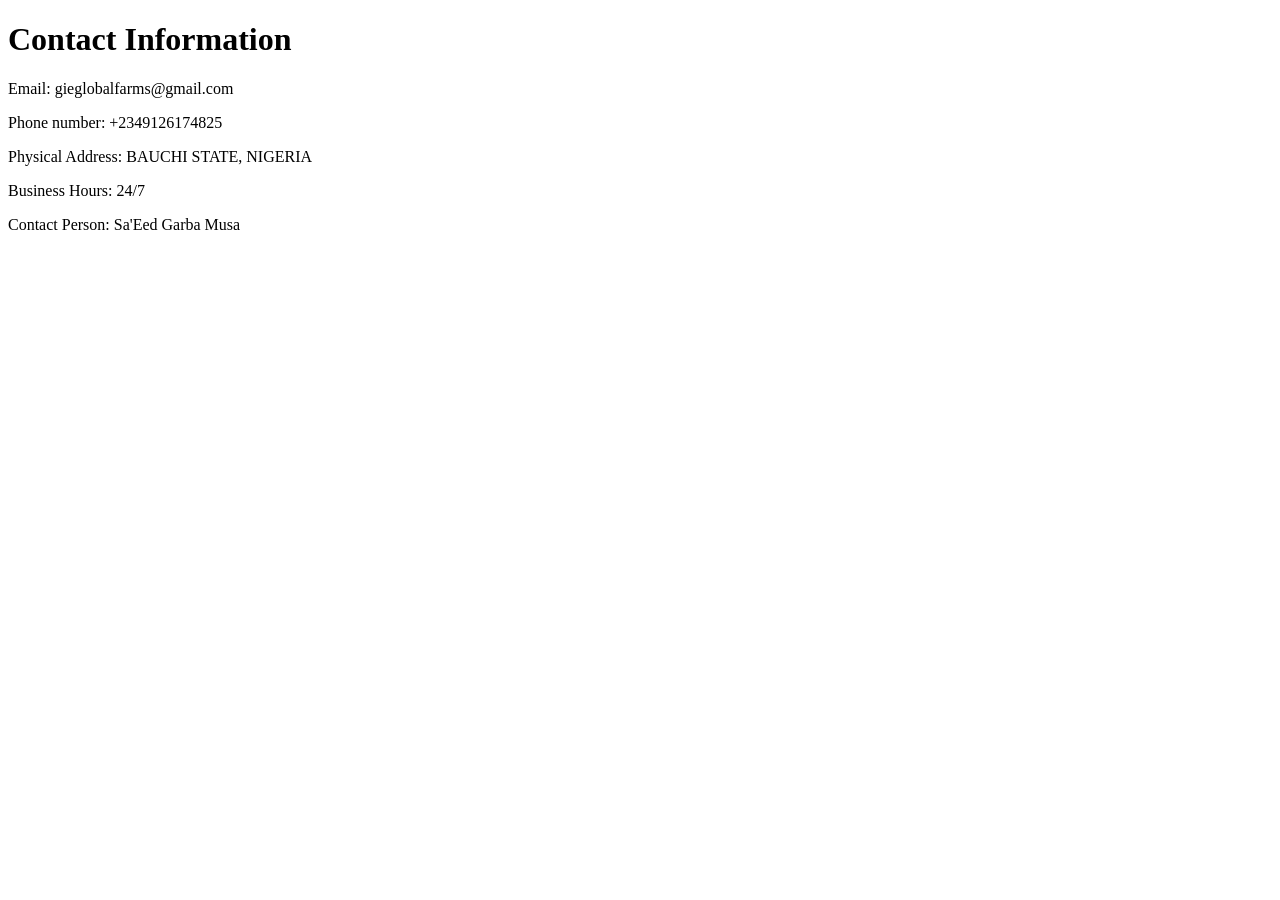
<file: contact.html>
<!DOCTYPE html>
<html lang="en">
<head>
    <meta charset="UTF-8">
    <meta name="viewport" content="width=device-width, initial-scale=1.0">
    <title>Contact Information</title>
</head>
<body>
    <h1>Contact Information</h1>
    <p>Email: gieglobalfarms@gmail.com</p>
    <p>Phone number: +2349126174825</p>
    <p>Physical Address: BAUCHI STATE, NIGERIA</p>
    <p>Business Hours: 24/7</p>
    <p>Contact Person: Sa'Eed Garba Musa</p>
</body>
</html>
</file>
